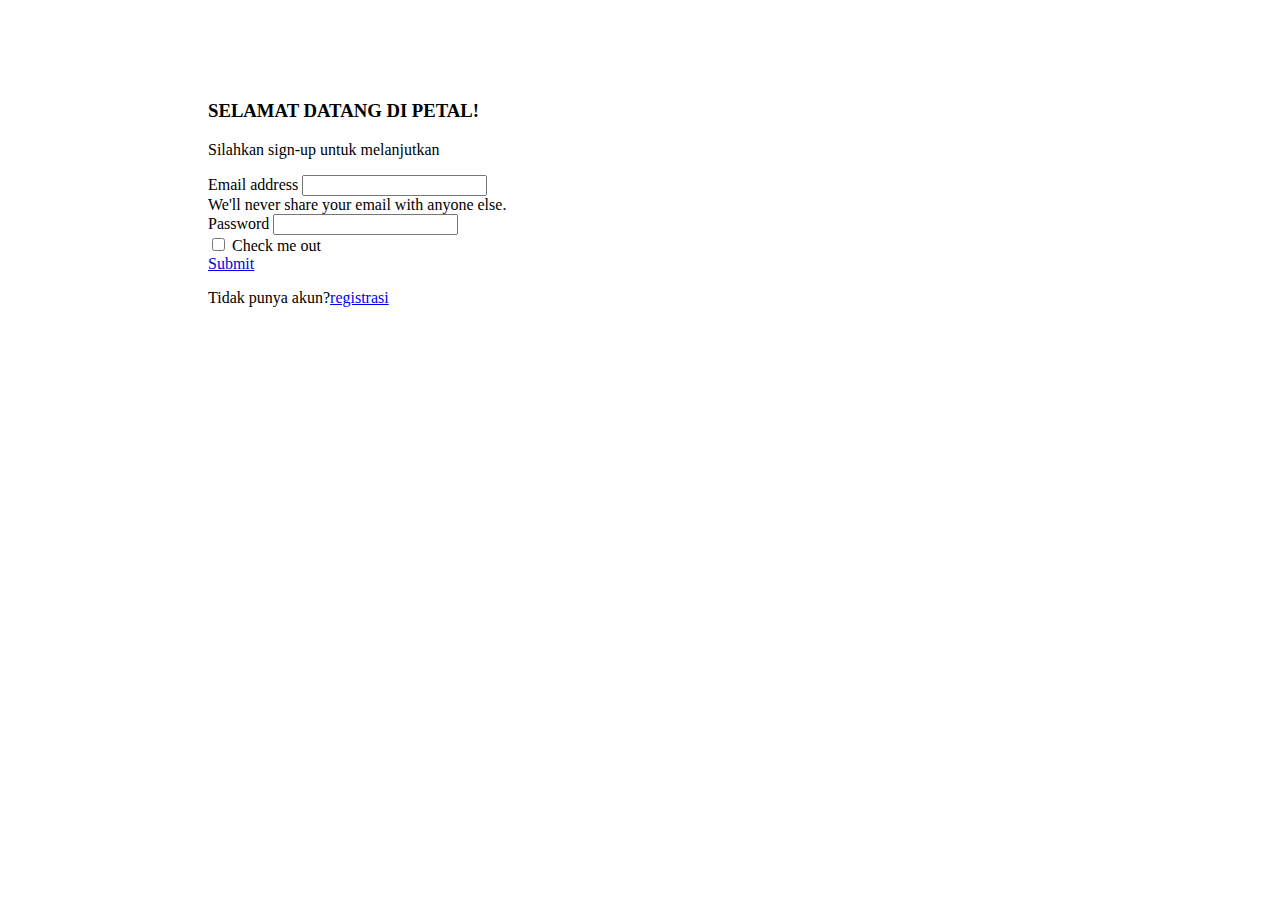
<file: index.html>
<!doctype html>
<html lang="en">
  <head>
    <!-- Required meta tags -->
    <meta charset="utf-8">
    <meta name="viewport" content="width=device-width, initial-scale=1">

    <!-- Bootstrap CSS -->
    <link href="https://cdn.jsdelivr.net/npm/bootstrap@5.1.0/dist/css/bootstrap.min.css" rel="stylesheet" integrity="sha384-KyZXEAg3QhqLMpG8r+8fhAXLRk2vvoC2f3B09zVXn8CA5QIVfZOJ3BCsw2P0p/We" crossorigin="anonymous">
    <link rel="stylesheet" href="css/styles.css">
    <title>Hello, world!</title>
  </head>
  <body>
      <div class="container-custom">
        <div class="border border-5">
            <div class="wrapper-custom">
                <h3 class="text-center">SELAMAT DATANG DI PETAL!</h3>
                <p class="text-center">Silahkan sign-up untuk melanjutkan</p>
                <form class="mx-5">
                    <div class="mb-3">
                      <label for="exampleInputEmail1" class="form-label">Email address</label>
                      <input type="email" class="form-control" id="exampleInputEmail1" aria-describedby="emailHelp">
                      <div id="emailHelp" class="form-text">We'll never share your email with anyone else.</div>
                    </div>
                    <div class="mb-3">
                      <label for="exampleInputPassword1" class="form-label">Password</label>
                      <input type="password" class="form-control" id="exampleInputPassword1">
                    </div>
                    <div class="mb-3 form-check">
                      <input type="checkbox" class="form-check-input" id="exampleCheck1">
                      <label class="form-check-label" for="exampleCheck1">Check me out</label>
                    </div>
                    <a href="halaman3fix.html" class="btn btn-secondary">Submit</a>
                  </form>
                  <p class="text-center">Tidak punya akun?<a href="registrasi.html">registrasi</a></p>
            </div>
        </div>
      </div>
   
    <!-- Optional JavaScript; choose one of the two! -->

    <!-- Option 1: Bootstrap Bundle with Popper -->
    <script src="https://cdn.jsdelivr.net/npm/bootstrap@5.1.0/dist/js/bootstrap.bundle.min.js" integrity="sha384-U1DAWAznBHeqEIlVSCgzq+c9gqGAJn5c/t99JyeKa9xxaYpSvHU5awsuZVVFIhvj" crossorigin="anonymous"></script>

    <!-- Option 2: Separate Popper and Bootstrap JS -->
    <!--
    <script src="https://cdn.jsdelivr.net/npm/@popperjs/core@2.9.3/dist/umd/popper.min.js" integrity="sha384-eMNCOe7tC1doHpGoWe/6oMVemdAVTMs2xqW4mwXrXsW0L84Iytr2wi5v2QjrP/xp" crossorigin="anonymous"></script>
    <script src="https://cdn.jsdelivr.net/npm/bootstrap@5.1.0/dist/js/bootstrap.min.js" integrity="sha384-cn7l7gDp0eyniUwwAZgrzD06kc/tftFf19TOAs2zVinnD/C7E91j9yyk5//jjpt/" crossorigin="anonymous"></script>
    -->
  </body>
</html>
</file>
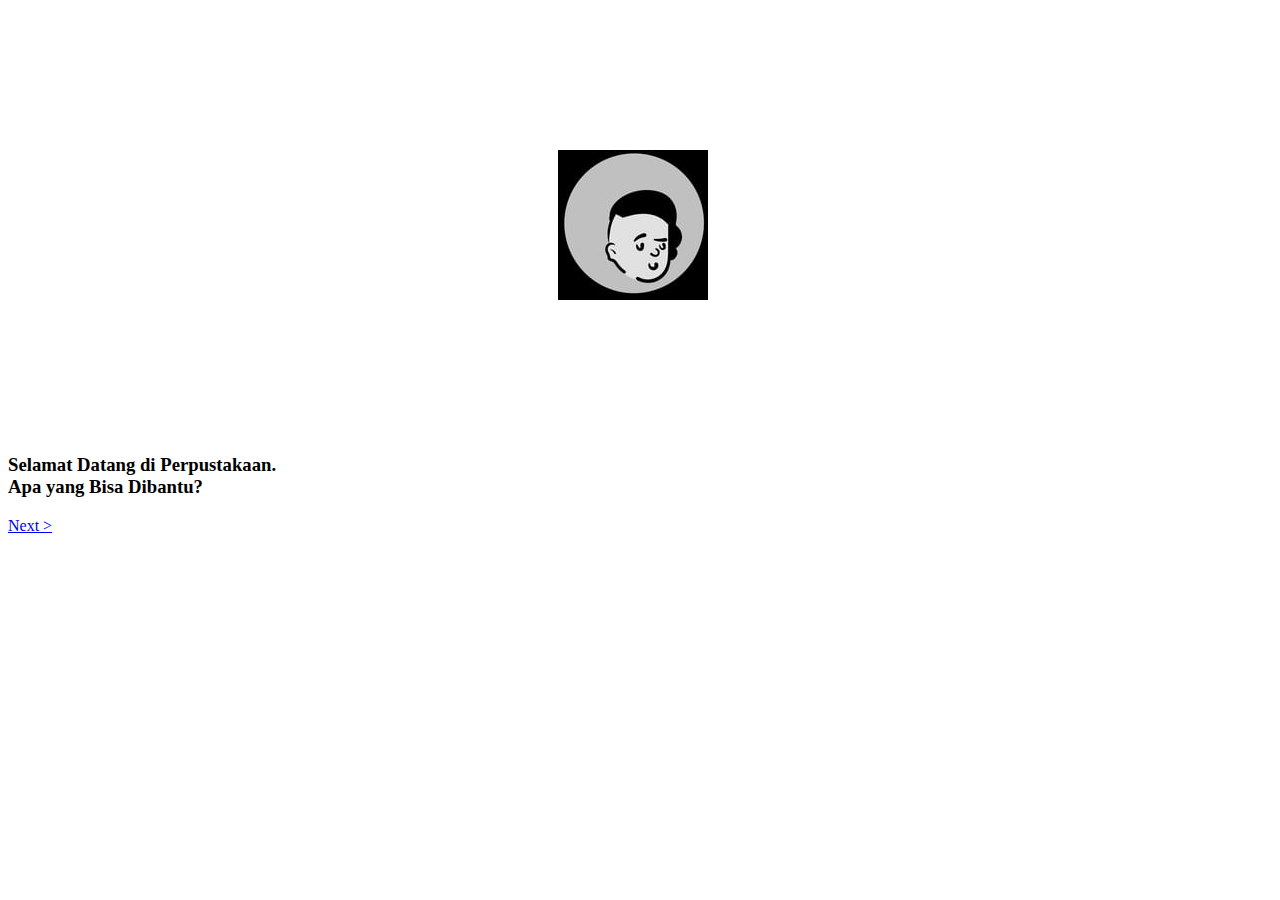
<file: halaman3.html>
<!doctype html>
<html lang="en">
  <head>
    <!-- Required meta tags -->
    <meta charset="utf-8">
    <meta name="viewport" content="width=device-width, initial-scale=1">

    <!-- Bootstrap CSS -->
    <link href="https://cdn.jsdelivr.net/npm/bootstrap@5.1.0/dist/css/bootstrap.min.css" rel="stylesheet" integrity="sha384-KyZXEAg3QhqLMpG8r+8fhAXLRk2vvoC2f3B09zVXn8CA5QIVfZOJ3BCsw2P0p/We" crossorigin="anonymous">
    <link rel="stylesheet" href="css/styles.css">
    <title>Hello, world!</title>
  </head>
  <body>
      <div class="container-hal">
        <img src="img/logo.jpg" alt="">
      </div>
      <div class="border border-5 bg-danger" style="height: 200px;">
        <h3 class="text-white text-center mt-5"> Selamat Datang di Perpustakaan. <br> Apa yang Bisa Dibantu?</h3>
       <p class="text-end "><a href="halamanpencarianbuku.html" class="text-white me-5">Next ></a></p>
    </div>
    

    <!-- Optional JavaScript; choose one of the two! -->

    <!-- Option 1: Bootstrap Bundle with Popper -->
    <script src="https://cdn.jsdelivr.net/npm/bootstrap@5.1.0/dist/js/bootstrap.bundle.min.js" integrity="sha384-U1DAWAznBHeqEIlVSCgzq+c9gqGAJn5c/t99JyeKa9xxaYpSvHU5awsuZVVFIhvj" crossorigin="anonymous"></script>

    <!-- Option 2: Separate Popper and Bootstrap JS -->
    <!--
    <script src="https://cdn.jsdelivr.net/npm/@popperjs/core@2.9.3/dist/umd/popper.min.js" integrity="sha384-eMNCOe7tC1doHpGoWe/6oMVemdAVTMs2xqW4mwXrXsW0L84Iytr2wi5v2QjrP/xp" crossorigin="anonymous"></script>
    <script src="https://cdn.jsdelivr.net/npm/bootstrap@5.1.0/dist/js/bootstrap.min.js" integrity="sha384-cn7l7gDp0eyniUwwAZgrzD06kc/tftFf19TOAs2zVinnD/C7E91j9yyk5//jjpt/" crossorigin="anonymous"></script>
    -->
  </body>
</html>
</file>
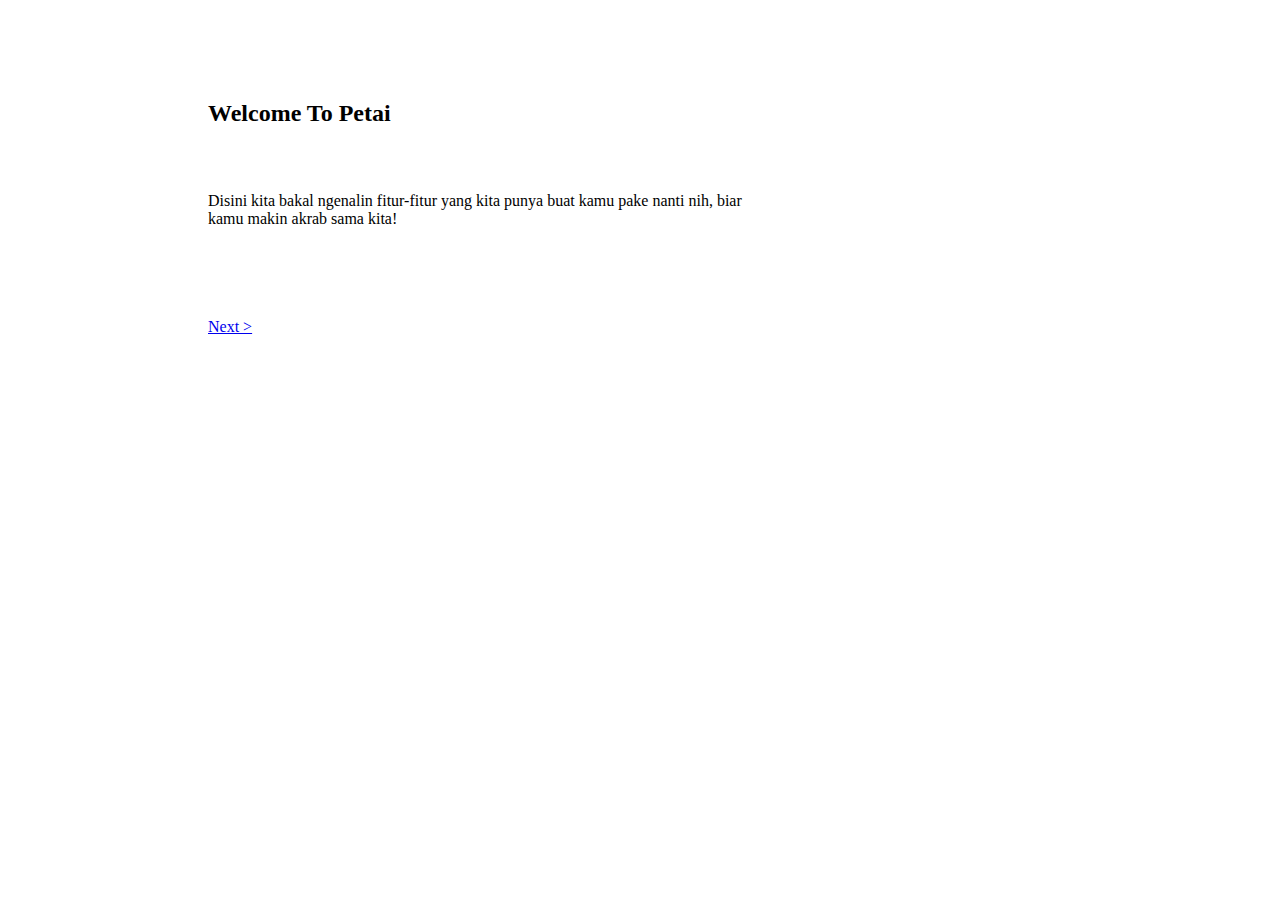
<file: halaman3fix.html>
<!doctype html>
<html lang="en">
  <head>
    <!-- Required meta tags -->
    <meta charset="utf-8">
    <meta name="viewport" content="width=device-width, initial-scale=1">

    <!-- Bootstrap CSS -->
    <link href="https://cdn.jsdelivr.net/npm/bootstrap@5.1.0/dist/css/bootstrap.min.css" rel="stylesheet" integrity="sha384-KyZXEAg3QhqLMpG8r+8fhAXLRk2vvoC2f3B09zVXn8CA5QIVfZOJ3BCsw2P0p/We" crossorigin="anonymous">

    <title>Hello, world!</title>
    <link rel="stylesheet" href="css/styles.css">
  </head>
  <body>

    <div class="container-custom">
        <div class="border border-2 border-danger " style="height: 350px;">
            <h2 class="text-center mt-5" style="margin-top: 25px;">Welcome To Petai</h2>
            <p class="text-center" style="margin-top: 65px;">Disini kita bakal ngenalin fitur-fitur yang kita punya buat kamu pake nanti nih, biar <br> kamu makin akrab sama kita!</p>
            <p class="text-end  " style="margin-top: 90px;"><a href="profilpengguna.html" class="text-black me-5">Next ></a></p>

        </div>
    </div>
    <!-- Optional JavaScript; choose one of the two! -->

    <!-- Option 1: Bootstrap Bundle with Popper -->
    <script src="https://cdn.jsdelivr.net/npm/bootstrap@5.1.0/dist/js/bootstrap.bundle.min.js" integrity="sha384-U1DAWAznBHeqEIlVSCgzq+c9gqGAJn5c/t99JyeKa9xxaYpSvHU5awsuZVVFIhvj" crossorigin="anonymous"></script>

    <!-- Option 2: Separate Popper and Bootstrap JS -->
    <!--
    <script src="https://cdn.jsdelivr.net/npm/@popperjs/core@2.9.3/dist/umd/popper.min.js" integrity="sha384-eMNCOe7tC1doHpGoWe/6oMVemdAVTMs2xqW4mwXrXsW0L84Iytr2wi5v2QjrP/xp" crossorigin="anonymous"></script>
    <script src="https://cdn.jsdelivr.net/npm/bootstrap@5.1.0/dist/js/bootstrap.min.js" integrity="sha384-cn7l7gDp0eyniUwwAZgrzD06kc/tftFf19TOAs2zVinnD/C7E91j9yyk5//jjpt/" crossorigin="anonymous"></script>
    -->
  </body>
</html>
</file>
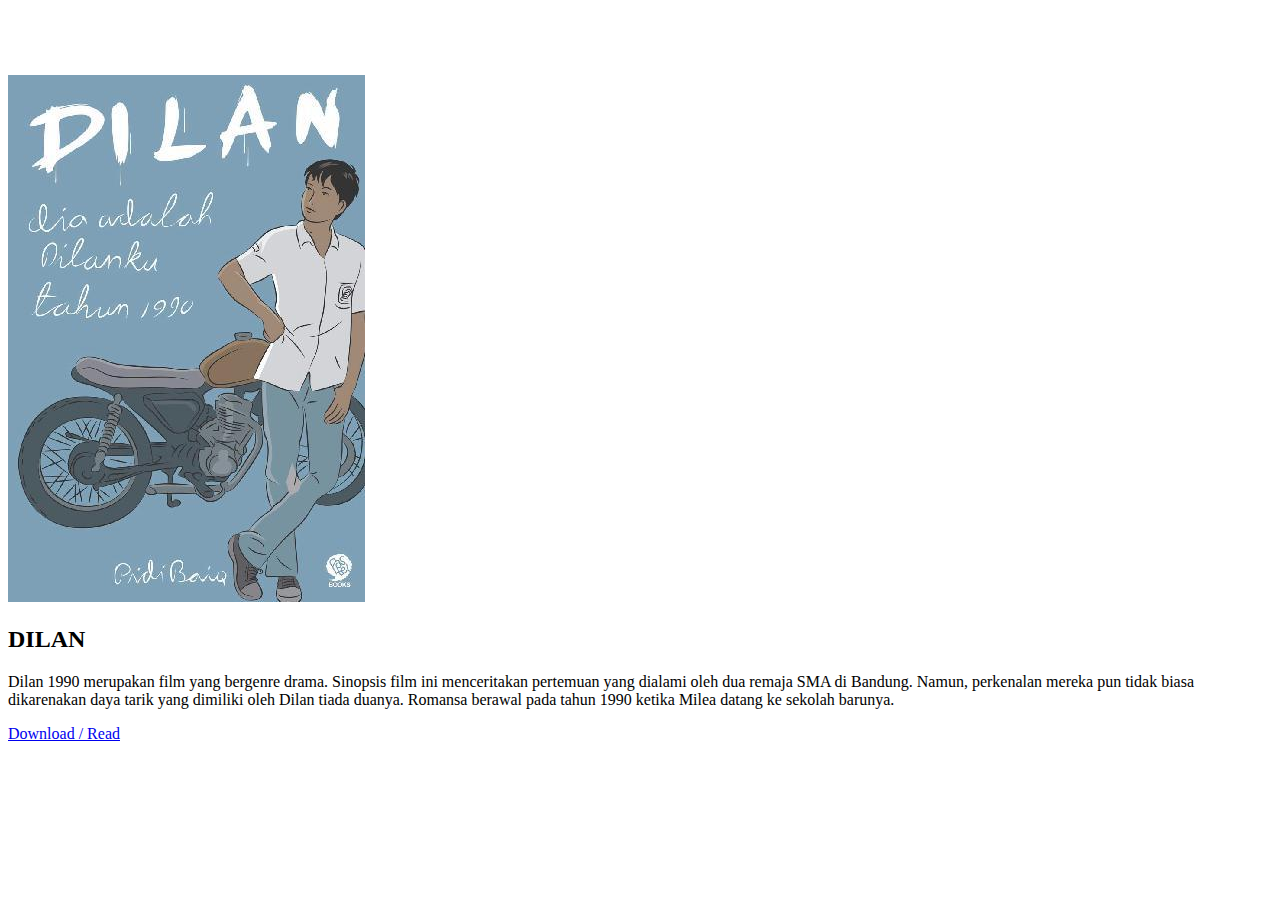
<file: halamandownload.html>
<!doctype html>
<html lang="en">
  <head>
    <!-- Required meta tags -->
    <meta charset="utf-8">
    <meta name="viewport" content="width=device-width, initial-scale=1">

    <!-- Bootstrap CSS -->
    <link href="https://cdn.jsdelivr.net/npm/bootstrap@5.1.0/dist/css/bootstrap.min.css" rel="stylesheet" integrity="sha384-KyZXEAg3QhqLMpG8r+8fhAXLRk2vvoC2f3B09zVXn8CA5QIVfZOJ3BCsw2P0p/We" crossorigin="anonymous">

    <title>Hello, world!</title>
  </head>
  <body>
    <div class="container">
        <div class="border border-3 " style="height: 500px; margin-top: 75px;">
            <div class="row">
                <div class="col-lg-6">
                    <img src="dilan.jpg" class="img-fluid" alt="cover">
                </div>
                <div class="col-lg-6">
                    <div class="wrapper-text">
                        <h2>DILAN</h2>
                        <p>Dilan 1990 merupakan film yang bergenre drama. Sinopsis film ini menceritakan pertemuan yang dialami oleh dua remaja SMA di Bandung. Namun, perkenalan mereka pun tidak biasa dikarenakan daya tarik yang dimiliki oleh Dilan tiada duanya. Romansa berawal pada tahun 1990 ketika Milea datang ke sekolah barunya.</p>
                        <a href="Pidi Baiq - Dilan 2 (3).pdf" class="btn btn-primary">Download / Read</a>
              
                    </div>
                </div>
            </div>
        </div>
    </div>

    <!-- Optional JavaScript; choose one of the two! -->

    <!-- Option 1: Bootstrap Bundle with Popper -->
    <script src="https://cdn.jsdelivr.net/npm/bootstrap@5.1.0/dist/js/bootstrap.bundle.min.js" integrity="sha384-U1DAWAznBHeqEIlVSCgzq+c9gqGAJn5c/t99JyeKa9xxaYpSvHU5awsuZVVFIhvj" crossorigin="anonymous"></script>

    <!-- Option 2: Separate Popper and Bootstrap JS -->
    <!--
    <script src="https://cdn.jsdelivr.net/npm/@popperjs/core@2.9.3/dist/umd/popper.min.js" integrity="sha384-eMNCOe7tC1doHpGoWe/6oMVemdAVTMs2xqW4mwXrXsW0L84Iytr2wi5v2QjrP/xp" crossorigin="anonymous"></script>
    <script src="https://cdn.jsdelivr.net/npm/bootstrap@5.1.0/dist/js/bootstrap.min.js" integrity="sha384-cn7l7gDp0eyniUwwAZgrzD06kc/tftFf19TOAs2zVinnD/C7E91j9yyk5//jjpt/" crossorigin="anonymous"></script>
    -->
  </body>
</html>
</file>
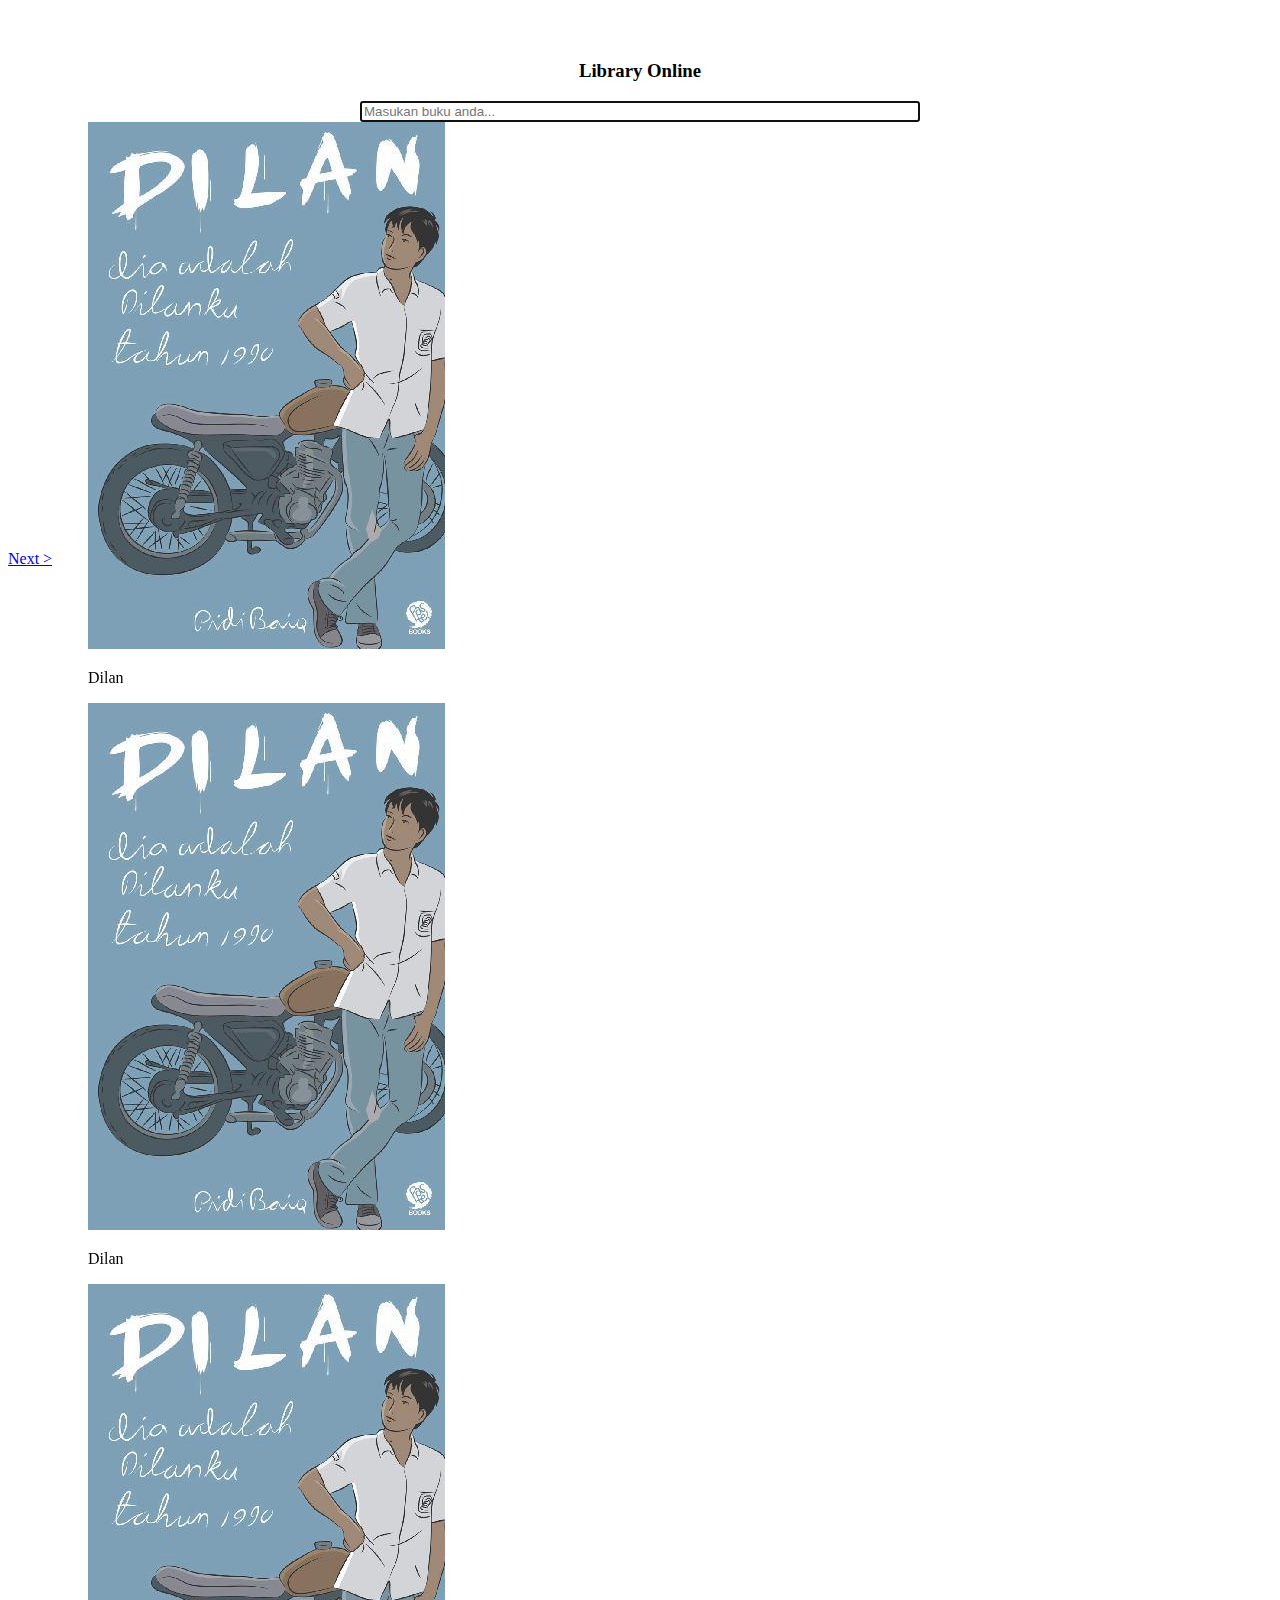
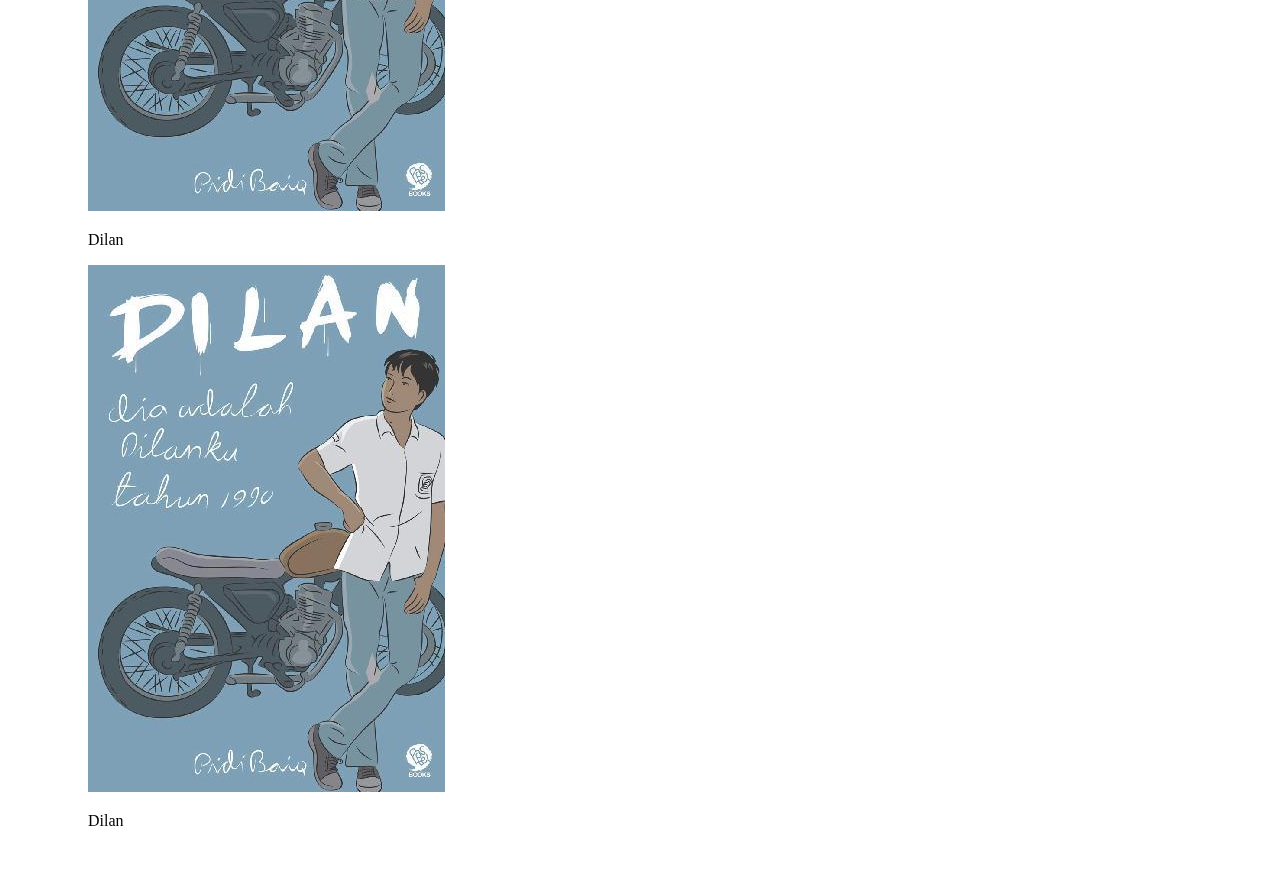
<file: halamanpencarianbuku.html>
<!doctype html>
<html lang="en">

<head>
    <!-- Required meta tags -->
    <meta charset="utf-8">
    <meta name="viewport" content="width=device-width, initial-scale=1">

    <!-- Bootstrap CSS -->
    <link href="https://cdn.jsdelivr.net/npm/bootstrap@5.1.0/dist/css/bootstrap.min.css" rel="stylesheet"
        integrity="sha384-KyZXEAg3QhqLMpG8r+8fhAXLRk2vvoC2f3B09zVXn8CA5QIVfZOJ3BCsw2P0p/We" crossorigin="anonymous">

    <title>Hello, world!</title>
    <link rel="stylesheet" href="customs.css">
</head>

<body>
    <div class="d-flex justify-content-center content-wrapper" style="background-color: white;">
        <div class="border border-1 " style="width: 100%;">
            <div class="wrapper-text">
                <h3 class="">Library Online</h3>
                <input type="text" placeholder="Masukan buku anda..." class="form-control mx-auto my-4"
                    style="width: 50%;" autofocus>
            </div>
            <div class="row ">
                <div class="col-lg-3 d-flex justify-content-center">
                    <div class="card border-0" style="width: 18rem;">
                        <img src="dilan.jpg" class="card-img-top" alt="...">
                        <p class="mt-3 text-center">Dilan</p>
                    </div>                  
                </div>
                <div class="col-lg-3 d-flex justify-content-center">
                    <div class="card border-0" style="width: 18rem;">
                        <img src="dilan.jpg" class="card-img-top" alt="...">
                       <p class="mt-3 text-center">Dilan</p>
                    </div>                  
                </div>
                <div class="col-lg-3 d-flex justify-content-center">
                    <div class="card border-0" style="width: 18rem;">
                        <img src="dilan.jpg" class="card-img-top" alt="...">
                       <p class="mt-3 text-center">Dilan</p>
                    </div>                  
                </div>
                <div class="col-lg-3 d-flex justify-content-center">
                    <div class="card border-0" style="width: 18rem;">
                        <img src="dilan.jpg" class="card-img-top" alt="...">
                       <p class="mt-3 text-center">Dilan</p>
                    </div>                  
                </div>
            </div>
        </div>
    </div>
    <div class="bg-danger end-kuproy" style="height: auto; position: absolute;  top: 550px; z-index: -1; width: 100%;">
        <a href="halamandownload.html" class="text-white float-end me-5" style="margin-top: 14%;">Next > </a>
    </div>

    <!-- Optional JavaScript; choose one of the two! -->

    <!-- Option 1: Bootstrap Bundle with Popper -->
    <script src="https://cdn.jsdelivr.net/npm/bootstrap@5.1.0/dist/js/bootstrap.bundle.min.js"
        integrity="sha384-U1DAWAznBHeqEIlVSCgzq+c9gqGAJn5c/t99JyeKa9xxaYpSvHU5awsuZVVFIhvj" crossorigin="anonymous">
    </script>

    <!-- Option 2: Separate Popper and Bootstrap JS -->
    <!--
    <script src="https://cdn.jsdelivr.net/npm/@popperjs/core@2.9.3/dist/umd/popper.min.js" integrity="sha384-eMNCOe7tC1doHpGoWe/6oMVemdAVTMs2xqW4mwXrXsW0L84Iytr2wi5v2QjrP/xp" crossorigin="anonymous"></script>
    <script src="https://cdn.jsdelivr.net/npm/bootstrap@5.1.0/dist/js/bootstrap.min.js" integrity="sha384-cn7l7gDp0eyniUwwAZgrzD06kc/tftFf19TOAs2zVinnD/C7E91j9yyk5//jjpt/" crossorigin="anonymous"></script>
    -->
</body>

</html>
</file>
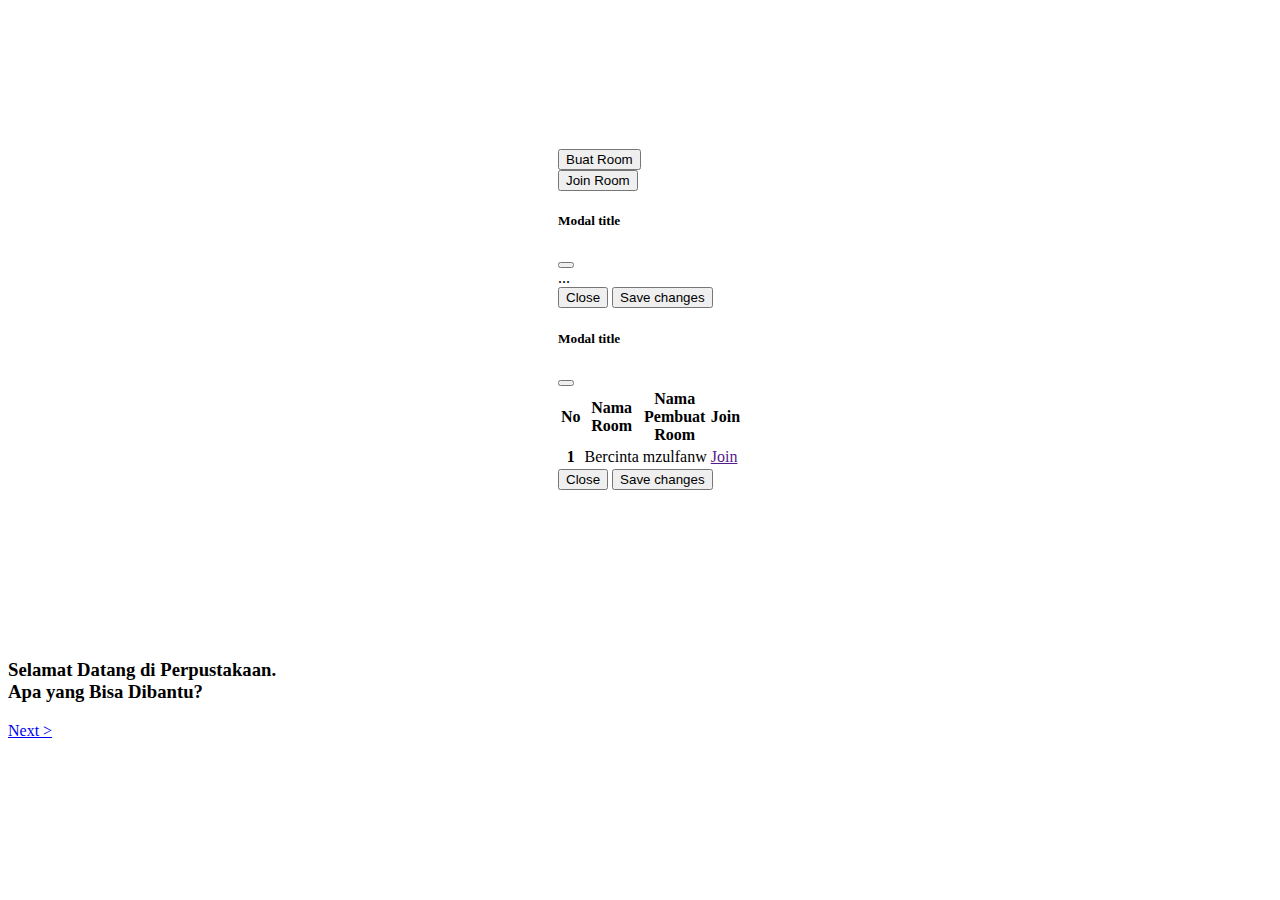
<file: membuatroomdanjoinroom.html>
<!doctype html>
<html lang="en">
  <head>
    <!-- Required meta tags -->
    <meta charset="utf-8">
    <meta name="viewport" content="width=device-width, initial-scale=1">

    <!-- Bootstrap CSS -->
    <link href="https://cdn.jsdelivr.net/npm/bootstrap@5.1.0/dist/css/bootstrap.min.css" rel="stylesheet" integrity="sha384-KyZXEAg3QhqLMpG8r+8fhAXLRk2vvoC2f3B09zVXn8CA5QIVfZOJ3BCsw2P0p/We" crossorigin="anonymous">
    <link rel="stylesheet" href="css/styles.css">
    <title>Hello, world!</title>
  </head>
  <body>
      <div class="border border-3 mt-5 border-danger " style="height: 300px; ">
      <div class="container-hal ">
       <!-- Button trigger modal -->

        <button type="button" class="btn btn-primary   w-100" style="margin-top: -100px;" data-bs-toggle="modal" data-bs-target="#exampleModal">
            Buat Room
          </button>
           <!-- Button trigger modal -->
        <button type="button" class="btn btn-primary w-100" data-bs-toggle="modal" data-bs-target="#joinroom">
            Join Room
           </button>
       

  
  <!-- Modal -->
  <div class="modal fade" id="exampleModal" tabindex="-1" aria-labelledby="exampleModalLabel" aria-hidden="true">
    <div class="modal-dialog">
      <div class="modal-content">
        <div class="modal-header">
          <h5 class="modal-title" id="exampleModalLabel">Modal title</h5>
          <button type="button" class="btn-close" data-bs-dismiss="modal" aria-label="Close"></button>
        </div>
        <div class="modal-body">
          ...
        </div>
        <div class="modal-footer">
          <button type="button" class="btn btn-secondary" data-bs-dismiss="modal">Close</button>
          <button type="button" class="btn btn-primary">Save changes</button>
        </div>
      </div>
    </div>
  </div>
  
 
  
  <!-- Modal -->
  <div class="modal fade" id="joinroom" tabindex="-1" aria-labelledby="exampleModalLabel" aria-hidden="true">
    <div class="modal-dialog">
      <div class="modal-content">
        <div class="modal-header">
          <h5 class="modal-title" id="exampleModalLabel">Modal title</h5>
          <button type="button" class="btn-close" data-bs-dismiss="modal" aria-label="Close"></button>
        </div>
        <div class="modal-body">
            <table class="table">
                <thead>
                  <tr>
                    <th scope="col">No</th>
                    <th scope="col">Nama Room</th>
                    <th scope="col">Nama Pembuat Room</th>
                    <th scope="col">Join</th>
                  </tr>
                </thead>
                <tbody>
                  <tr>
                    <th scope="row">1</th>
                    <td>Bercinta</td>
                    <td>mzulfanw</td>
                    <td>
                        <a href="" class="btn btn-primary btn-sm">Join</a>
                    </td>
                  </tr>
                
                </tbody>
              </table>
        </div>
        <div class="modal-footer">
          <button type="button" class="btn btn-secondary" data-bs-dismiss="modal">Close</button>
          <button type="button" class="btn btn-primary">Save changes</button>
        </div>
      </div>
    </div>
  </div>
      </div>
    </div>
      <div class="border border-5 bg-danger" style="height: 200px; margin-top: 209px;">
        <h3 class="text-white text-center mt-5"> Selamat Datang di Perpustakaan. <br> Apa yang Bisa Dibantu?</h3>
       <p class="text-end "><a href="searchbook.php" class="text-white me-5">Next ></a></p>
    </div>
    

    <!-- Optional JavaScript; choose one of the two! -->

    <!-- Option 1: Bootstrap Bundle with Popper -->
    <script src="https://cdn.jsdelivr.net/npm/bootstrap@5.1.0/dist/js/bootstrap.bundle.min.js" integrity="sha384-U1DAWAznBHeqEIlVSCgzq+c9gqGAJn5c/t99JyeKa9xxaYpSvHU5awsuZVVFIhvj" crossorigin="anonymous"></script>

    <!-- Option 2: Separate Popper and Bootstrap JS -->
    <!--
    <script src="https://cdn.jsdelivr.net/npm/@popperjs/core@2.9.3/dist/umd/popper.min.js" integrity="sha384-eMNCOe7tC1doHpGoWe/6oMVemdAVTMs2xqW4mwXrXsW0L84Iytr2wi5v2QjrP/xp" crossorigin="anonymous"></script>
    <script src="https://cdn.jsdelivr.net/npm/bootstrap@5.1.0/dist/js/bootstrap.min.js" integrity="sha384-cn7l7gDp0eyniUwwAZgrzD06kc/tftFf19TOAs2zVinnD/C7E91j9yyk5//jjpt/" crossorigin="anonymous"></script>
    -->
  </body>
</html>
</file>
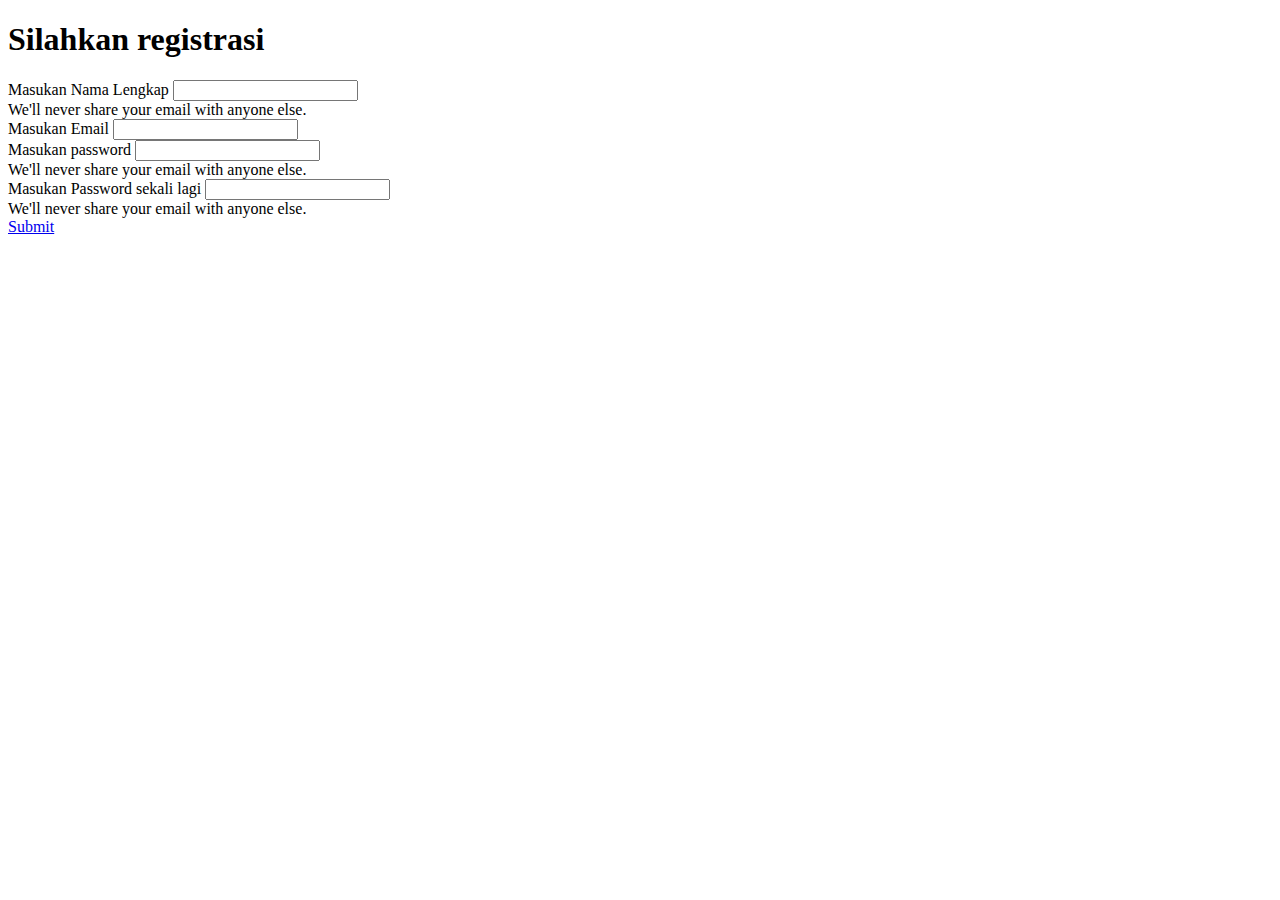
<file: registrasi.html>
<!doctype html>
<html lang="en">
  <head>
    <!-- Required meta tags -->
    <meta charset="utf-8">
    <meta name="viewport" content="width=device-width, initial-scale=1">

    <!-- Bootstrap CSS -->
    <link href="https://cdn.jsdelivr.net/npm/bootstrap@5.1.0/dist/css/bootstrap.min.css" rel="stylesheet" integrity="sha384-KyZXEAg3QhqLMpG8r+8fhAXLRk2vvoC2f3B09zVXn8CA5QIVfZOJ3BCsw2P0p/We" crossorigin="anonymous">

    <title>Hello, world!</title>
  </head>
  <body>
    <div class="container mt-5">
        <h1>Silahkan registrasi</h1>
        <form>
            <div class="mb-3">
              <label for="exampleInputEmail1" class="form-label">   Masukan Nama Lengkap</label>
              <input type="text" class="form-control" id="exampleInputEmail1" aria-describedby="emailHelp">
              <div id="emailHelp" class="form-text">We'll never share your email with anyone else.</div>
            </div>
            <div class="mb-3">
              <label for="exampleInputPassword1" class="form-label">Masukan Email</label>
              <input type="email" class="form-control" id="exampleInputPassword1">
            </div>
            
            <div class="mb-3">
                <label for="exampleInputEmail1" class="form-label">Masukan password</label>
                <input type="password" class="form-control" id="exampleInputEmail1" aria-describedby="emailHelp">
                <div id="emailHelp" class="form-text">We'll never share your email with anyone else.</div>
              </div>
              <div class="mb-3">
                <label for="exampleInputEmail1" class="form-label">Masukan Password sekali lagi</label>
                <input type="password" class="form-control" id="exampleInputEmail1" aria-describedby="emailHelp">
                <div id="emailHelp" class="form-text">We'll never share your email with anyone else.</div>
              </div>
              <a href="halaman3fix.html" type="submit" class="btn btn-secondary">Submit</a>
            
          </form>
    </div>

    <!-- Optional JavaScript; choose one of the two! -->

    <!-- Option 1: Bootstrap Bundle with Popper -->
    <script src="https://cdn.jsdelivr.net/npm/bootstrap@5.1.0/dist/js/bootstrap.bundle.min.js" integrity="sha384-U1DAWAznBHeqEIlVSCgzq+c9gqGAJn5c/t99JyeKa9xxaYpSvHU5awsuZVVFIhvj" crossorigin="anonymous"></script>

    <!-- Option 2: Separate Popper and Bootstrap JS -->
    <!--
    <script src="https://cdn.jsdelivr.net/npm/@popperjs/core@2.9.3/dist/umd/popper.min.js" integrity="sha384-eMNCOe7tC1doHpGoWe/6oMVemdAVTMs2xqW4mwXrXsW0L84Iytr2wi5v2QjrP/xp" crossorigin="anonymous"></script>
    <script src="https://cdn.jsdelivr.net/npm/bootstrap@5.1.0/dist/js/bootstrap.min.js" integrity="sha384-cn7l7gDp0eyniUwwAZgrzD06kc/tftFf19TOAs2zVinnD/C7E91j9yyk5//jjpt/" crossorigin="anonymous"></script>
    -->
  </body>
</html>
</file>
<file: css/styles.css>
.container-custom{
   margin: 100px 200px;
}

.wrapper-custom {
   margin-top: 20px;
}

.container-hal {
   margin: 150px 550px;
}
</file>
<file: customs.css>
.content-wrapper {
    margin: 60px 80px;
   
}

.wrapper-text {
    text-align: center;
    margin-top: 20px;
}

@media only screen and (max-width: 600px) {
    .end-kuproy {
        margin-top: 290%;
    }
    .content-wrapper {
        width: 80%;
        margin: 10px 10% ;
    }
  }
</file>
